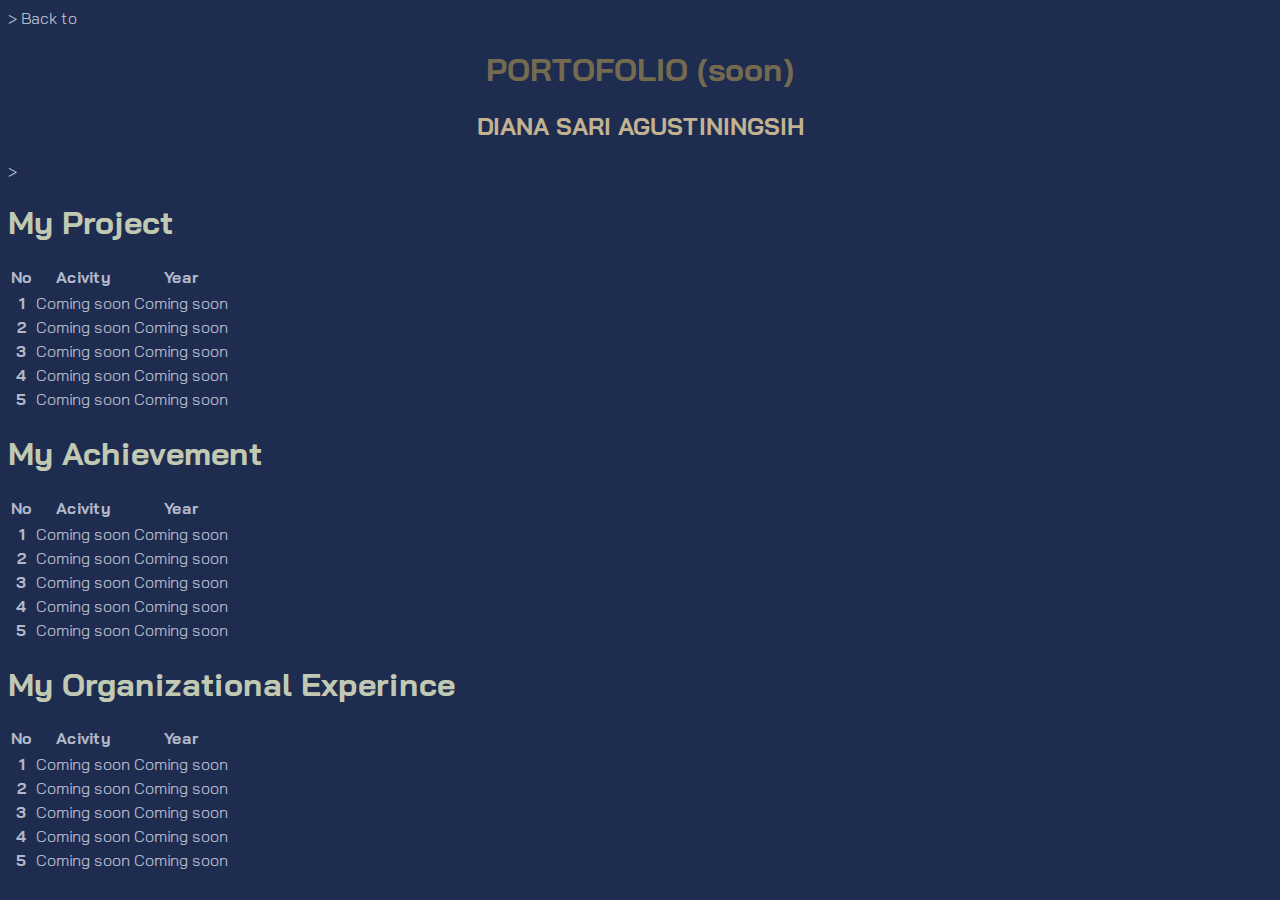
<file: portofolio.html>
<html>

    <body>
        <a href="index.html" <i class="lar la-caret-square-left"></i>> Back to <index class="html"></index></a>
      

    <p><font size="4" color="#F08080"></font></p>
        <center><h1 style="color:rgb(116, 106, 80); font-weight: bold;">PORTOFOLIO (soon)</h1></center>
        <center><h2 style="color:rgb(194, 178, 144);">DIANA SARI AGUSTININGSIH</h2></center>>

<!-- MY PROJECT -->
<h1>My Project</h1>
<table class="table-primary">
    <thead>
      <tr table-light>
        <th scope="col">No</th>
        <th scope="col">Acivity</th>
        <th scope="col">Year</th>
      </tr>
    </thead>
    <tbody>
      <tr>
        <tr>
            <th scope="row">1</th>
            <td>Coming soon</td>
            <td>Coming soon</td>
          </tr>
      <tr>
        <th scope="row">2</th>
        <td>Coming soon</td>
        <td>Coming soon</td>
      </tr>
      <tr>
        <th scope="row">3</th>
        <td>Coming soon</td>
        <td>Coming soon</td>
      </tr>
      <tr>
        <th scope="row">4</th>
        <td>Coming soon</td>
        <td>Coming soon</td>
      </tr>
      <tr>
        <th scope="row">5</th>
        <td>Coming soon</td>
        <td>Coming soon</td>
      </tr>
    </tbody>
  </table>
        </ol>
    <!-- //MY PROJECT -->
    
    <!-- ACHIEVEMENT -->
    <h1>My Achievement</h1>
<table class="table-primary">
    <thead>
      <tr table-light>
        <th scope="col">No</th>
        <th scope="col">Acivity</th>
        <th scope="col">Year</th>
      </tr>
    </thead>
    <tbody>
      <tr>
        <tr>
            <th scope="row">1</th>
            <td>Coming soon</td>
            <td>Coming soon</td>
          </tr>
      <tr>
        <th scope="row">2</th>
        <td>Coming soon</td>
        <td>Coming soon</td>
      </tr>
      <tr>
        <th scope="row">3</th>
        <td>Coming soon</td>
        <td>Coming soon</td>
      </tr>
      <tr>
        <th scope="row">4</th>
        <td>Coming soon</td>
        <td>Coming soon</td>
      </tr>
      <tr>
        <th scope="row">5</th>
        <td>Coming soon</td>
        <td>Coming soon</td>
      </tr>
    </tbody>
  </table>
        </ol>
    <!-- //ECHIEVEMENT -->
    
<!-- ORGANIZATIONAL EXPERIENCE -->
<h1>My Organizational Experince</h1>
<table class="table-primary">
    <thead>
      <tr table-light>
        <th scope="col">No</th>
        <th scope="col">Acivity</th>
        <th scope="col">Year</th>
      </tr>
    </thead>
    <tbody>
      <tr>
        <tr>
            <th scope="row">1</th>
            <td>Coming soon</td>
            <td>Coming soon</td>
          </tr>
      <tr>
        <th scope="row">2</th>
        <td>Coming soon</td>
        <td>Coming soon</td>
      </tr>
      <tr>
        <th scope="row">3</th>
        <td>Coming soon</td>
        <td>Coming soon</td>
      </tr>
      <tr>
        <th scope="row">4</th>
        <td>Coming soon</td>
        <td>Coming soon</td>
      </tr>
      <tr>
        <th scope="row">5</th>
        <td>Coming soon</td>
        <td>Coming soon</td>
      </tr>
    </tbody>
  </table>
        </ol>
    <!-- //ORGANIZATIONAL EXPERIENCE -->
    
    <style>
        .para {
            font-size: 12;
        }
    </style>
    <link rel="stylesheet" href="./style.css"
    </body>
</html>
</file>
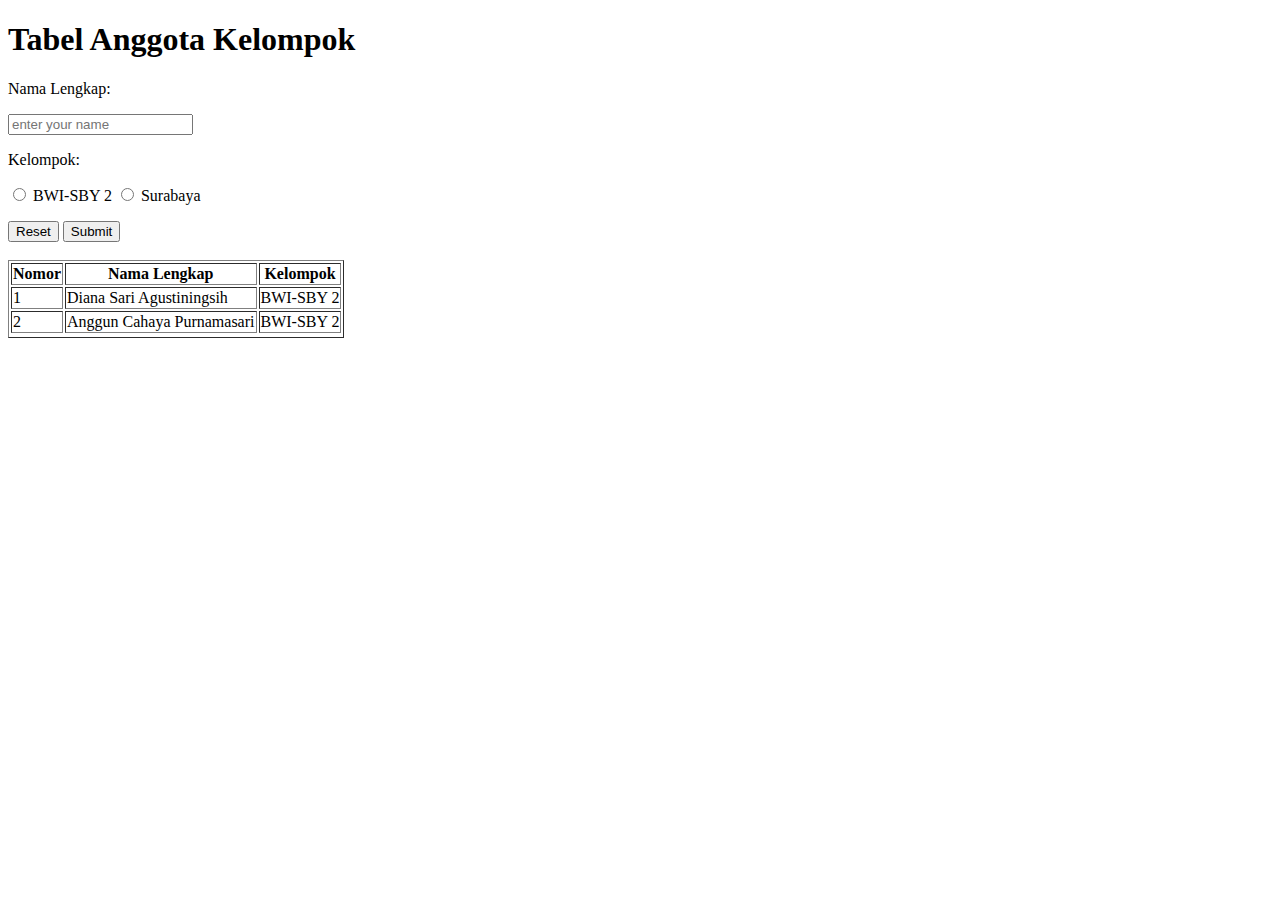
<file: tabel.html>
<!DOCTYPE html>
<html lang="en">
<head>
    <meta charset="UTF-8">
    <meta http-equiv="X-UA-Compatible" content="IE=edge">
    <meta name="viewport" content="width=device-width, initial-scale=1.0">
    <title>Document</title>
</head>
<body>
   
 <!-- judul -->
<h1>Tabel Anggota Kelompok</h1>
<!-- 
    Nomor, Nama Lengkap, Kelompok
 -->

 <form>
    <p>Nama Lengkap:</p>
    <input type="text" name="Nama Lengkap" placeholder="enter your name">
    <p>Kelompok:</p>
    <input type="radio" name="Kelompok" id="BWI-SBY 2">
    <label for="BWI-SBY 2">BWI-SBY 2</label>
    <input type="radio" name="Kelompok" id="Surabaya">
    <label for="Surabaya">Surabaya</label>
<p>
    <div>
     <input type="Reset">
     <input type="submit">

    </div>
 </form>

 

 
 <br>



 <table border="1">
    <tr>
        <th>Nomor</th>
        <th>Nama Lengkap</th>
        <th>Kelompok</th>
    </tr>
    <tr>
        <td>1</td>
        <td>Diana Sari Agustiningsih</td>
        <td>BWI-SBY 2</td>
    </tr>
    <tr>
        <td>2</td>
        <td>Anggun Cahaya Purnamasari</td>
        <td>BWI-SBY 2</td>
    <tr>
 </table>
</body>
</html>
</file>
<file: style.css>
@import url('https://fonts.googleapis.com/css2?family=Bai+Jamjuree:ital,wght@0,400;0,600;0,700;1,500&display=swap');

:root {
    --color-body: #b2b8c9;
    --color-heading: #c2c9b2;
    --color-base: #053e74;
    --color-base2: #1e2c50;
    --color-brand: #eeedba;
    --color-brand2: #eef08c;
    --sidbar-width: 240px;
    --font-base: "Bai Jamjuree";
}

body {
    background-color: #1e2c50;
    color: var(--color-body);
    font-family: var(--font-base), sans-serif;
}

h1,h2,h3,h4,h5,h6 {
    color: var(--color-heading);
    font-weight: 700;
}

a {
    text-decoration: none;
    color: var(--color-body);
    transition: all 0.4s ease;
}

a:hover {
    color: var(--color-brand);
}

img {
    width: 100%;
}


/* smartphone */
/* default (dari 0px sampai min-width selanjutnya)*/
.hero > img{
    width: 100%;
}

/* tablet */
/* jika memasuki 768px */
@media (min-width: 768px){
    .hero > img {
        width: 80%;
    }
}

/* pc */
/* jika memasuki 992px */
@media (min-width: 992px){
    .hero > img {
        width: 60%;
    }
}
</file>
